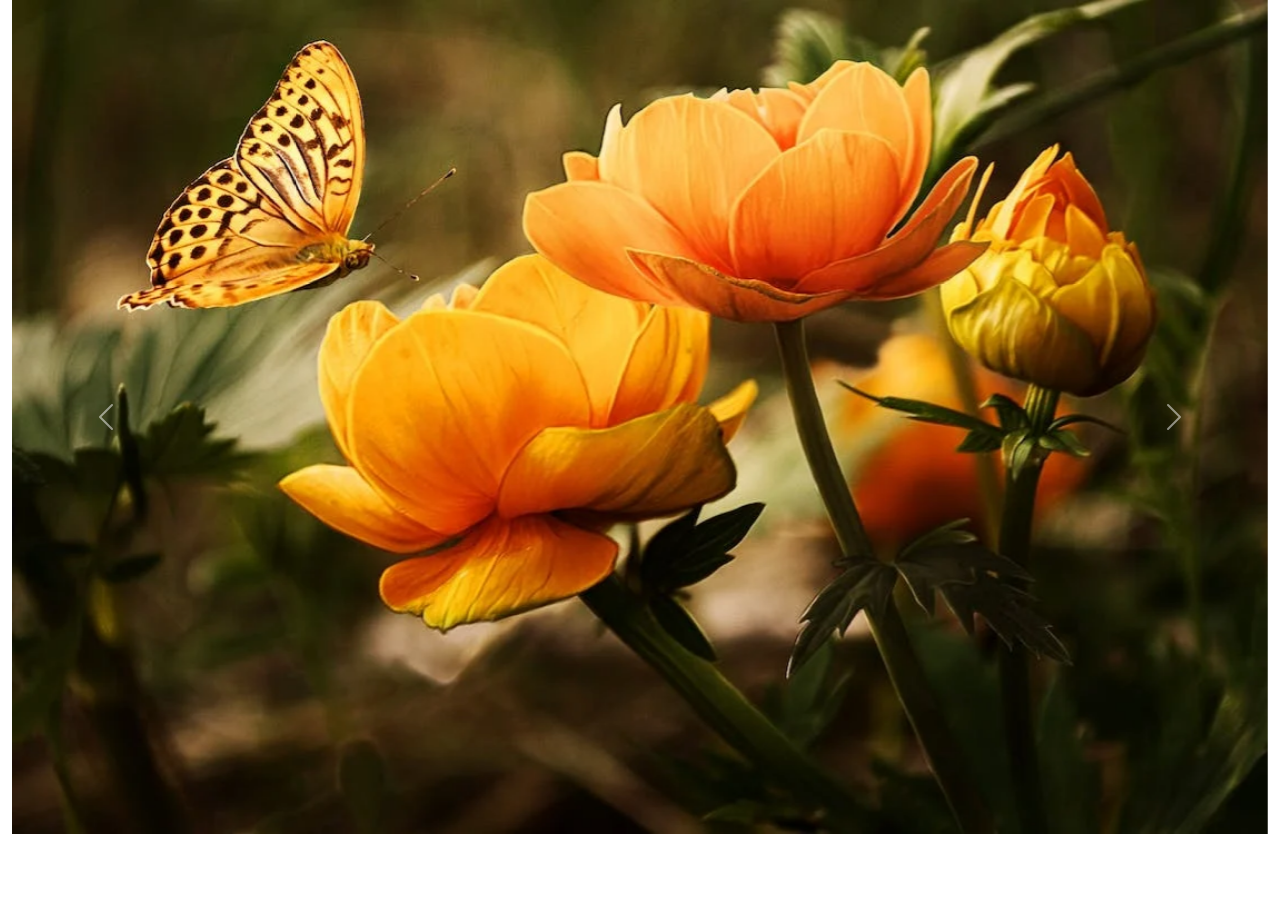
<file: galeria.html>
<!DOCTYPE html>
<html lang="pt-br">
<head>
    <meta charset="UTF-8" />
<link rel="stylesheet" href="css/bootstrap.min.css" />
    <script src="js/bootstrap.min.js"></script>
<main>
<section>
    <div class="container-fluid">
        <div id="carouselExampleFade" class="carousel slide carousel-fade">
            <div class="carousel-inner">
                <div class="carousel-item active">
                    <img src="imagens/borboleta logo.webp" class="d-block w-100" alt="..."/>
                </div>
                <div class="carousel-item">
                    <img src="imagens/borboletas orange.jpg" class="d-block w-100" alt="..."/>
                </div>
                <div class="carousel-item">
                    <img src="imagens/borboletas branca.jpeg" class="d-block w-100" alt="..."/>
                </div>
                <div class="carousel-item">
                    <img src="imagens/borboleta branca.webp" class="d-block w-100" alt="..."/>
                </div>
                <div class="carousel-item">
                    <img src="imagens/borboleta e girasol.webp" class="d-block w-100" alt="..."/>
                </div>
                <div class="carousel-item">
                    <img src="imagens/borboleta dourada.webp" class="d-block w-100" alt="..."/>
                </div>
            </div>
            <button class="carousel-control-prev" type="button" data-bs-target="#carouselExampleFade"data-bs-slide="prev"><span
            class="carousel-control-prev-icon" aria-hidden="true"></span>
            <span class="visually-hidden">Previous</span>
            </button>
            <button class="carousel-control-next" type="button" data-bs-target="#carouselExampleFade"data-bs-slide="next">
            <span class="carousel-control-next-icon" aria-hidden="true"></span>
            <span class="visually-hidden">Next</span>
            </button>
        </div>
    </div>
</section>
</main>
</file>
